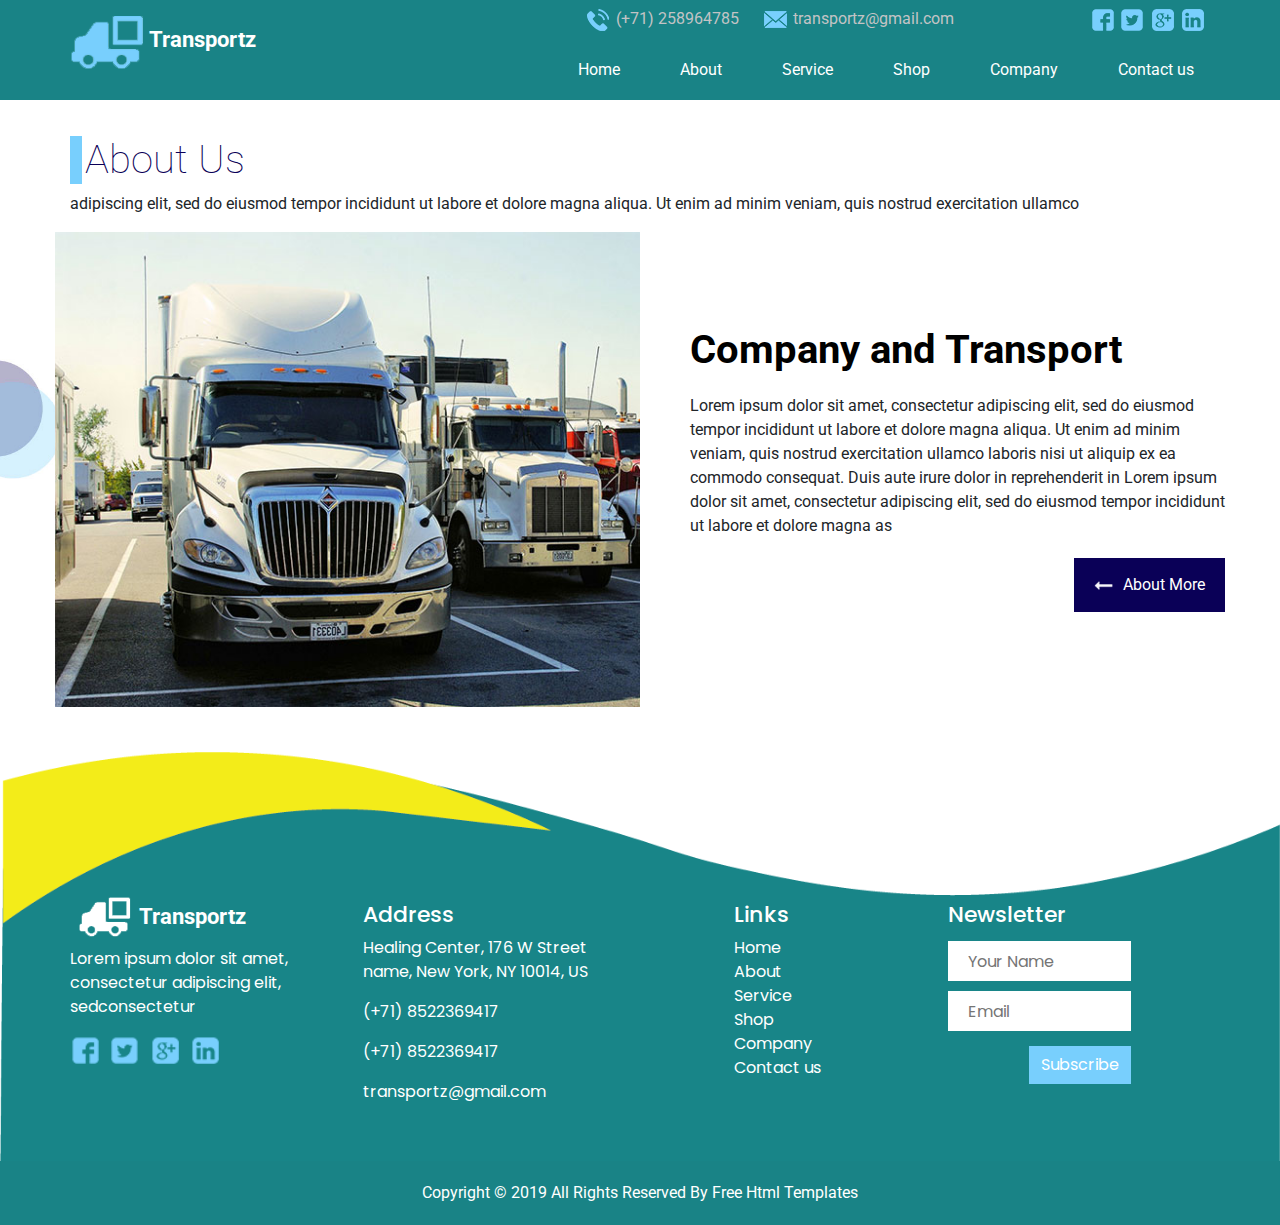
<file: about.html>
<!DOCTYPE html>
<html>

<head>
  <!-- Basic -->
  <meta charset="utf-8" />
  <meta http-equiv="X-UA-Compatible" content="IE=edge" />
  <!-- Mobile Metas -->
  <meta name="viewport" content="width=device-width, initial-scale=1, shrink-to-fit=no" />
  <!-- Site Metas -->
  <meta name="keywords" content="" />
  <meta name="description" content="" />
  <meta name="author" content="" />

  <title>Transportz</title>

  <!-- slider stylesheet -->
  <link rel="stylesheet" type="text/css"
    href="https://cdnjs.cloudflare.com/ajax/libs/OwlCarousel2/2.1.3/assets/owl.carousel.min.css" />

  <!-- bootstrap core css -->
  <link rel="stylesheet" type="text/css" href="css/bootstrap.css" />

  <!-- fonts style -->
  <link href="https://fonts.googleapis.com/css?family=Roboto:300,400,500,700&display=swap" rel="stylesheet" />
  <link href="https://fonts.googleapis.com/css?family=Poppins&display=swap" rel="stylesheet">
  <!-- Custom styles for this template -->
  <link href="css/style.css" rel="stylesheet" />
  <!-- responsive style -->
  <link href="css/responsive.css" rel="stylesheet" />
</head>

<body>
  <div class="hero_area custom_page-height">
    <!-- header section strats -->
    <section class="header_section">
      <div class="container">
        <nav class="navbar navbar-expand-lg custom_nav-container d-lg-none">
          <a class="navbar-brand" href="#">
            <div class="logo-box">
              <img src="images/logo.png" alt="">
              <span>
                Transportz
              </span>
            </div>
          </a>
          <button class="navbar-toggler" type="button" data-toggle="collapse" data-target="#navbarSupportedContent"
            aria-controls="navbarSupportedContent" aria-expanded="false" aria-label="Toggle navigation">
            <span class="navbar-toggler-icon"></span>
          </button>

          <div class="collapse navbar-collapse" id="navbarSupportedContent">
            <ul class="navbar-nav  ">
              <li class="nav-item active">
                <a class="nav-link" href="index.html">Home <span class="sr-only">(current)</span></a>
              </li>
              <li class="nav-item">
                <a class="nav-link" href="about.html"> About </a>
              </li>
              <li class="nav-item">
                <a class="nav-link" href="service.html"> Service</a>
              </li>
              <li class="nav-item">
                <a class="nav-link" href="shop.html"> Shop </a>
              </li>
              <li class="nav-item">
                <a class="nav-link" href="company.html"> Company </a>
              </li>
              <li class="nav-item ">
                <a class="nav-link " href="contact.html">Contact us</a>
              </li>
            </ul>
          </div>
        </nav>
        <div class="header_container ">
          <div class="logo-box">
            <img src="images/logo.png" alt="">
            <span>
              Transportz
            </span>
          </div>
          <div>
            <div class="header_top">
              <div class="header_top-contact">

                <a href="" class="ml-4">
                  <div>
                    <img src="images/phone.png" alt="" />
                  </div>
                  <span>
                    (+71) 258964785
                  </span>
                </a>
                <a href="" class="ml-4">
                  <div>
                    <img src="images/mail.png" alt="" />
                  </div>
                  <span>
                    transportz@gmail.com
                  </span>
                </a>
              </div>
              <div class="header_top-social">
                <div>
                  <a href="">
                    <img src="images/fb.png" alt="">
                  </a>
                </div>
                <div>
                  <a href="">
                    <img src="images/twitter.png" alt="">
                  </a>
                </div>
                <div>
                  <a href="">
                    <img src="images/g-plus.png" alt="">
                  </a>
                </div>
                <div>
                  <a href="">
                    <img src="images/linkedin.png" alt="">
                  </a>
                </div>
              </div>
            </div>
            <div class="header_btm">
              <nav class="navbar navbar-expand-lg custom_nav-container pt-3">

                <button class="navbar-toggler" type="button" data-toggle="collapse"
                  data-target="#navbarSupportedContent" aria-controls="navbarSupportedContent" aria-expanded="false"
                  aria-label="Toggle navigation">
                  <span class="navbar-toggler-icon"></span>
                </button>

                <div class="collapse navbar-collapse" id="navbarSupportedContent">
                  <div class="d-flex mx-auto flex-column flex-lg-row align-items-center">
                    <ul class="navbar-nav  ">
                      <li class="nav-item active">
                        <a class="nav-link" href="index.html">Home <span class="sr-only">(current)</span></a>
                      </li>
                      <li class="nav-item">
                        <a class="nav-link" href="about.html"> About </a>
                      </li>
                      <li class="nav-item">
                        <a class="nav-link" href="service.html"> Service</a>
                      </li>
                      <li class="nav-item">
                        <a class="nav-link" href="shop.html"> Shop </a>
                      </li>
                      <li class="nav-item">
                        <a class="nav-link" href="company.html"> Company </a>
                      </li>
                      <li class="nav-item ">
                        <a class="nav-link pr-0" href="contact.html">Contact us</a>
                      </li>
                    </ul>

                  </div>

                </div>
              </nav>
            </div>
          </div>
        </div>
      </div>
    </section>
    <!-- end header section -->


  </div>

  <!-- about section -->
  <section class="about_section layout_padding2-bottom">
    <div class="container">
      <div class="row">
        <div class="col">
          <h2 class="heading_style">
            About Us
          </h2>
          <p>
            adipiscing elit, sed do eiusmod tempor incididunt ut labore et dolore magna aliqua. Ut enim ad minim veniam,
            quis nostrud exercitation ullamco
          </p>
        </div>

      </div>
      <div class="row">
        <div class="col-md-6">
          <div class="about_img-box">

            <img src="images/a-truck.jpg" alt="" class="img-fluid">
          </div>
        </div>
        <div class="col-md-6 about_detail-container">
          <div class="about_detail-box">
            <h3>
              Company and Transport
            </h3>
            <p>
              Lorem ipsum dolor sit amet, consectetur adipiscing elit, sed do eiusmod tempor incididunt ut labore et
              dolore magna aliqua. Ut enim ad minim veniam, quis nostrud exercitation ullamco laboris nisi ut aliquip ex
              ea commodo consequat. Duis aute irure dolor in reprehenderit in Lorem ipsum dolor sit amet, consectetur
              adipiscing elit, sed do eiusmod tempor incididunt ut labore et dolore magna as
            </p>
            <div class="d-flex  justify-content-end">
              <a href="" class="quote-btn about-btn">
                <img src="images/white-next.png" alt="">
                <span>
                  About More
                </span>

              </a>
            </div>
          </div>
        </div>
      </div>
    </div>

  </section>

  <!-- end about section -->






  <!-- info section -->
  <section class="info_section ">
    <div class="container ">
      <div class="row  mb-3 pb-4">
        <div class="col-md-3 info_logo">
          <div class="logo-box">
            <img src="images/logo-white.png" alt="">
            <span>
              Transportz
            </span>
          </div>
          <p>
            Lorem ipsum dolor sit amet, consectetur adipiscing elit, sedconsectetur
          </p>
          <div class="info_social">
            <div>
              <a href="">
                <img src="images/fb.png" alt="">
              </a>
            </div>
            <div>
              <a href="">
                <img src="images/twitter.png" alt="">
              </a>
            </div>
            <div>
              <a href="">
                <img src="images/g-plus.png" alt="">
              </a>
            </div>
            <div>
              <a href="">
                <img src="images/linkedin.png" alt="">
              </a>
            </div>
          </div>
        </div>
        <div class="col-md-3 info_address">
          <h5>
            Address
          </h5>
          <p>
            Healing Center, 176 W Street name,
            New York, NY 10014, US
          </p>
          <p>
            (+71) 8522369417
          </p>
          <p>
            (+71) 8522369417
          </p>
          <p>
            <a href="">
              transportz@gmail.com
            </a>
          </p>
        </div>
        <div class="col-md-3 info_links">

          <div class="info_nav ">
            <nav class="">
              <ul>
                <h5>
                  Links
                </h5>
                <li>
                  <a href="index.html"> Home</a>
                </li>
                <li>
                  <a href="about.html">About</a>
                </li>
                <li>
                  <a href="service.html"> Service</a>
                </li>
                <li>
                  <a href="shop.html"> Shop</a>
                </li>
                <li>
                  <a href="company.html"> Company</a>
                </li>
                <li>
                  <a href="contact.html">Contact us</a>
                </li>

              </ul>
            </nav>
          </div>
        </div>
        <div class="col-md-3 info_news">
          <h5>
            Newsletter
          </h5>
          <form action="">
            <div>
              <input type="text" placeholder="Your Name">
            </div>
            <div>
              <input type="email" placeholder="Email">
            </div>
            <div class="d-flex justify-content-end">
              <button type="submit">
                Subscribe
              </button>
            </div>
          </form>
        </div>
      </div>


    </div>
  </section>
  <!-- end info section -->

  <!-- footer section -->
  <section class="container-fluid footer_section">
    <p>
      Copyright &copy; 2019 All Rights Reserved By
      <a href="https://html.design/">Free Html Templates</a>
    </p>
  </section>
  <!-- footer section -->

  <script type="text/javascript" src="js/jquery-3.4.1.min.js"></script>
  <script type="text/javascript" src="js/bootstrap.js"></script>




</body>

</html>
</file>
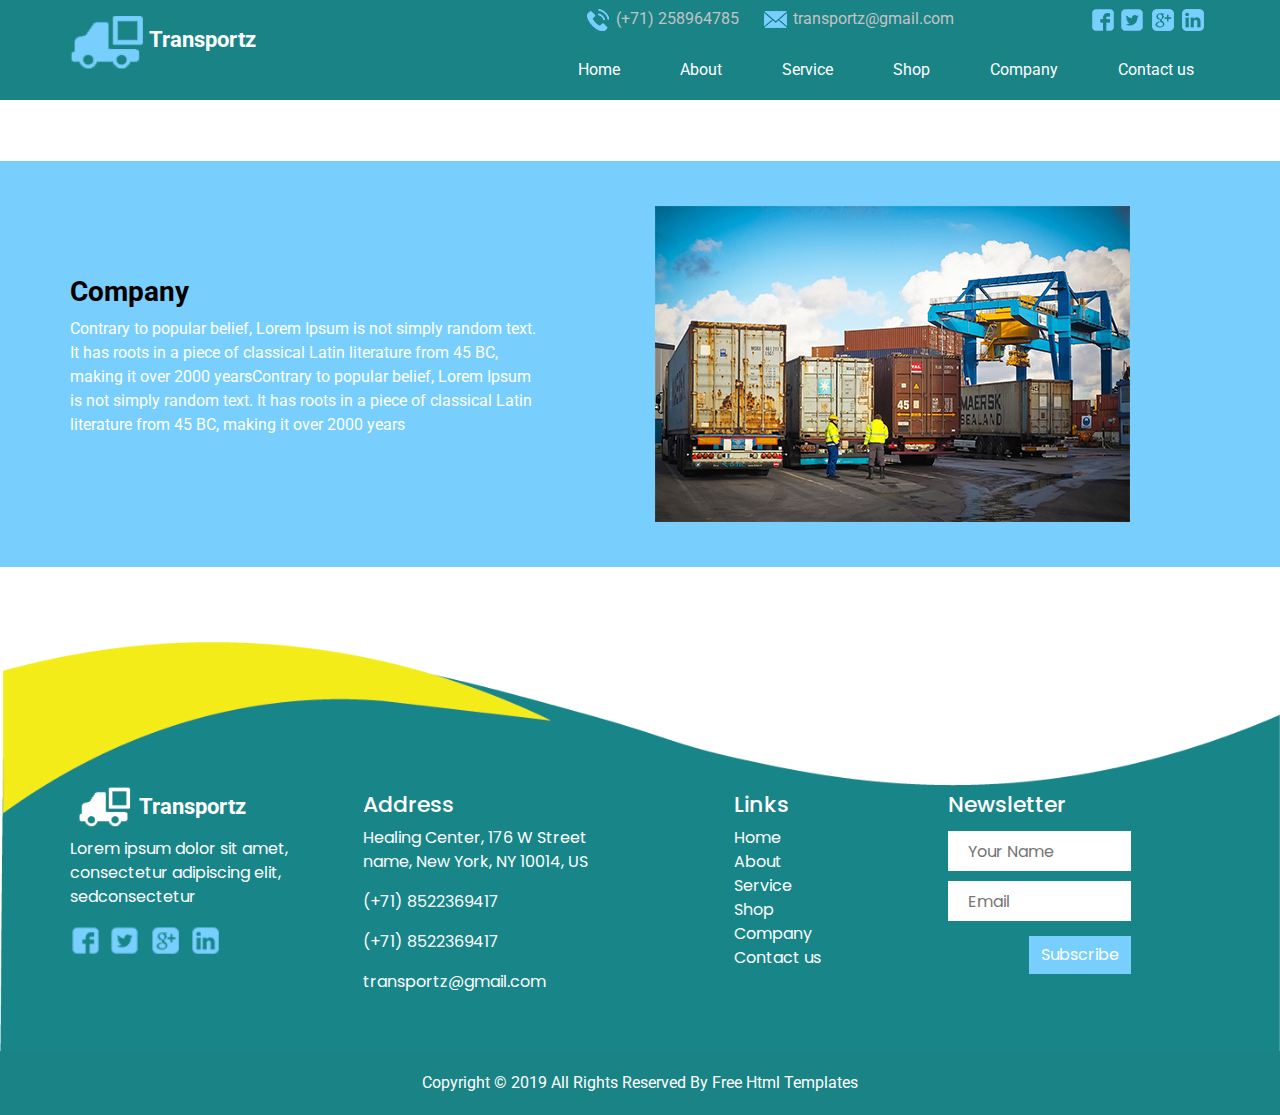
<file: company.html>
<!DOCTYPE html>
<html>

<head>
  <!-- Basic -->
  <meta charset="utf-8" />
  <meta http-equiv="X-UA-Compatible" content="IE=edge" />
  <!-- Mobile Metas -->
  <meta name="viewport" content="width=device-width, initial-scale=1, shrink-to-fit=no" />
  <!-- Site Metas -->
  <meta name="keywords" content="" />
  <meta name="description" content="" />
  <meta name="author" content="" />

  <title>Transportz</title>

  <!-- slider stylesheet -->
  <link rel="stylesheet" type="text/css"
    href="https://cdnjs.cloudflare.com/ajax/libs/OwlCarousel2/2.1.3/assets/owl.carousel.min.css" />

  <!-- bootstrap core css -->
  <link rel="stylesheet" type="text/css" href="css/bootstrap.css" />

  <!-- fonts style -->
  <link href="https://fonts.googleapis.com/css?family=Roboto:300,400,500,700&display=swap" rel="stylesheet" />
  <link href="https://fonts.googleapis.com/css?family=Poppins&display=swap" rel="stylesheet">
  <!-- Custom styles for this template -->
  <link href="css/style.css" rel="stylesheet" />
  <!-- responsive style -->
  <link href="css/responsive.css" rel="stylesheet" />
</head>

<body>
  <div class="hero_area custom_page-height">
    <!-- header section strats -->
    <section class="header_section">
      <div class="container">
        <nav class="navbar navbar-expand-lg custom_nav-container d-lg-none">
          <a class="navbar-brand" href="#">
            <div class="logo-box">
              <img src="images/logo.png" alt="">
              <span>
                Transportz
              </span>
            </div>
          </a>
          <button class="navbar-toggler" type="button" data-toggle="collapse" data-target="#navbarSupportedContent"
            aria-controls="navbarSupportedContent" aria-expanded="false" aria-label="Toggle navigation">
            <span class="navbar-toggler-icon"></span>
          </button>

          <div class="collapse navbar-collapse" id="navbarSupportedContent">
            <ul class="navbar-nav  ">
              <li class="nav-item active">
                <a class="nav-link" href="index.html">Home <span class="sr-only">(current)</span></a>
              </li>
              <li class="nav-item">
                <a class="nav-link" href="about.html"> About </a>
              </li>
              <li class="nav-item">
                <a class="nav-link" href="service.html"> Service</a>
              </li>
              <li class="nav-item">
                <a class="nav-link" href="shop.html"> Shop </a>
              </li>
              <li class="nav-item">
                <a class="nav-link" href="company.html"> Company </a>
              </li>
              <li class="nav-item ">
                <a class="nav-link " href="contact.html">Contact us</a>
              </li>
            </ul>
          </div>
        </nav>
        <div class="header_container ">
          <div class="logo-box">
            <img src="images/logo.png" alt="">
            <span>
              Transportz
            </span>
          </div>
          <div>
            <div class="header_top">
              <div class="header_top-contact">

                <a href="" class="ml-4">
                  <div>
                    <img src="images/phone.png" alt="" />
                  </div>
                  <span>
                    (+71) 258964785
                  </span>
                </a>
                <a href="" class="ml-4">
                  <div>
                    <img src="images/mail.png" alt="" />
                  </div>
                  <span>
                    transportz@gmail.com
                  </span>
                </a>
              </div>
              <div class="header_top-social">
                <div>
                  <a href="">
                    <img src="images/fb.png" alt="">
                  </a>
                </div>
                <div>
                  <a href="">
                    <img src="images/twitter.png" alt="">
                  </a>
                </div>
                <div>
                  <a href="">
                    <img src="images/g-plus.png" alt="">
                  </a>
                </div>
                <div>
                  <a href="">
                    <img src="images/linkedin.png" alt="">
                  </a>
                </div>
              </div>
            </div>
            <div class="header_btm">
              <nav class="navbar navbar-expand-lg custom_nav-container pt-3">

                <button class="navbar-toggler" type="button" data-toggle="collapse"
                  data-target="#navbarSupportedContent" aria-controls="navbarSupportedContent" aria-expanded="false"
                  aria-label="Toggle navigation">
                  <span class="navbar-toggler-icon"></span>
                </button>

                <div class="collapse navbar-collapse" id="navbarSupportedContent">
                  <div class="d-flex mx-auto flex-column flex-lg-row align-items-center">
                    <ul class="navbar-nav  ">
                      <li class="nav-item active">
                        <a class="nav-link" href="index.html">Home <span class="sr-only">(current)</span></a>
                      </li>
                      <li class="nav-item">
                        <a class="nav-link" href="about.html"> About </a>
                      </li>
                      <li class="nav-item">
                        <a class="nav-link" href="service.html"> Service</a>
                      </li>
                      <li class="nav-item">
                        <a class="nav-link" href="shop.html"> Shop </a>
                      </li>
                      <li class="nav-item">
                        <a class="nav-link" href="company.html"> Company </a>
                      </li>
                      <li class="nav-item ">
                        <a class="nav-link pr-0" href="contact.html">Contact us</a>
                      </li>
                    </ul>

                  </div>

                </div>
              </nav>
            </div>
          </div>
        </div>
      </div>
    </section>
    <!-- end header section -->


  </div>





  <!-- company section -->
  <div class=" layout_padding">
    <section class="company_section layout_padding2">
      <div class="container">
        <div class="row">
          <div class="col-md-6">
            <div class="d-flex align-items-center h-100">
              <div class="company-detail">
                <h3>
                  Company
                </h3>
                <p>
                  Contrary to popular belief, Lorem Ipsum is not simply random text. It has roots in a piece of
                  classical
                  Latin literature from 45 BC, making it over 2000 yearsContrary to popular belief, Lorem Ipsum is not
                  simply random text. It has roots in a piece of classical Latin literature from 45 BC, making it over
                  2000 years
                </p>
              </div>
            </div>
          </div>
          <div class="col-md-6">
            <div class="company_img-box">
              <img src="images/company.jpg" alt="" class="img-fluid">
            </div>
          </div>
        </div>
      </div>
    </section>
  </div>

  <!-- end company section -->






  <!-- info section -->
  <section class="info_section ">
    <div class="container ">
      <div class="row  mb-3 pb-4">
        <div class="col-md-3 info_logo">
          <div class="logo-box">
            <img src="images/logo-white.png" alt="">
            <span>
              Transportz
            </span>
          </div>
          <p>
            Lorem ipsum dolor sit amet, consectetur adipiscing elit, sedconsectetur
          </p>
          <div class="info_social">
            <div>
              <a href="">
                <img src="images/fb.png" alt="">
              </a>
            </div>
            <div>
              <a href="">
                <img src="images/twitter.png" alt="">
              </a>
            </div>
            <div>
              <a href="">
                <img src="images/g-plus.png" alt="">
              </a>
            </div>
            <div>
              <a href="">
                <img src="images/linkedin.png" alt="">
              </a>
            </div>
          </div>
        </div>
        <div class="col-md-3 info_address">
          <h5>
            Address
          </h5>
          <p>
            Healing Center, 176 W Street name,
            New York, NY 10014, US
          </p>
          <p>
            (+71) 8522369417
          </p>
          <p>
            (+71) 8522369417
          </p>
          <p>
            <a href="">
              transportz@gmail.com
            </a>
          </p>
        </div>
        <div class="col-md-3 info_links">

          <div class="info_nav ">
            <nav class="">
              <ul>
                <h5>
                  Links
                </h5>
                <li>
                  <a href="index.html"> Home</a>
                </li>
                <li>
                  <a href="about.html">About</a>
                </li>
                <li>
                  <a href="service.html"> Service</a>
                </li>
                <li>
                  <a href="shop.html"> Shop</a>
                </li>
                <li>
                  <a href="company.html"> Company</a>
                </li>
                <li>
                  <a href="contact.html">Contact us</a>
                </li>

              </ul>
            </nav>
          </div>
        </div>
        <div class="col-md-3 info_news">
          <h5>
            Newsletter
          </h5>
          <form action="">
            <div>
              <input type="text" placeholder="Your Name">
            </div>
            <div>
              <input type="email" placeholder="Email">
            </div>
            <div class="d-flex justify-content-end">
              <button type="submit">
                Subscribe
              </button>
            </div>
          </form>
        </div>
      </div>


    </div>
  </section>
  <!-- end info section -->

  <!-- footer section -->
  <section class="container-fluid footer_section">
    <p>
      Copyright &copy; 2019 All Rights Reserved By
      <a href="https://html.design/">Free Html Templates</a>
    </p>
  </section>
  <!-- footer section -->

  <script type="text/javascript" src="js/jquery-3.4.1.min.js"></script>
  <script type="text/javascript" src="js/bootstrap.js"></script>




</body>

</html>
</file>
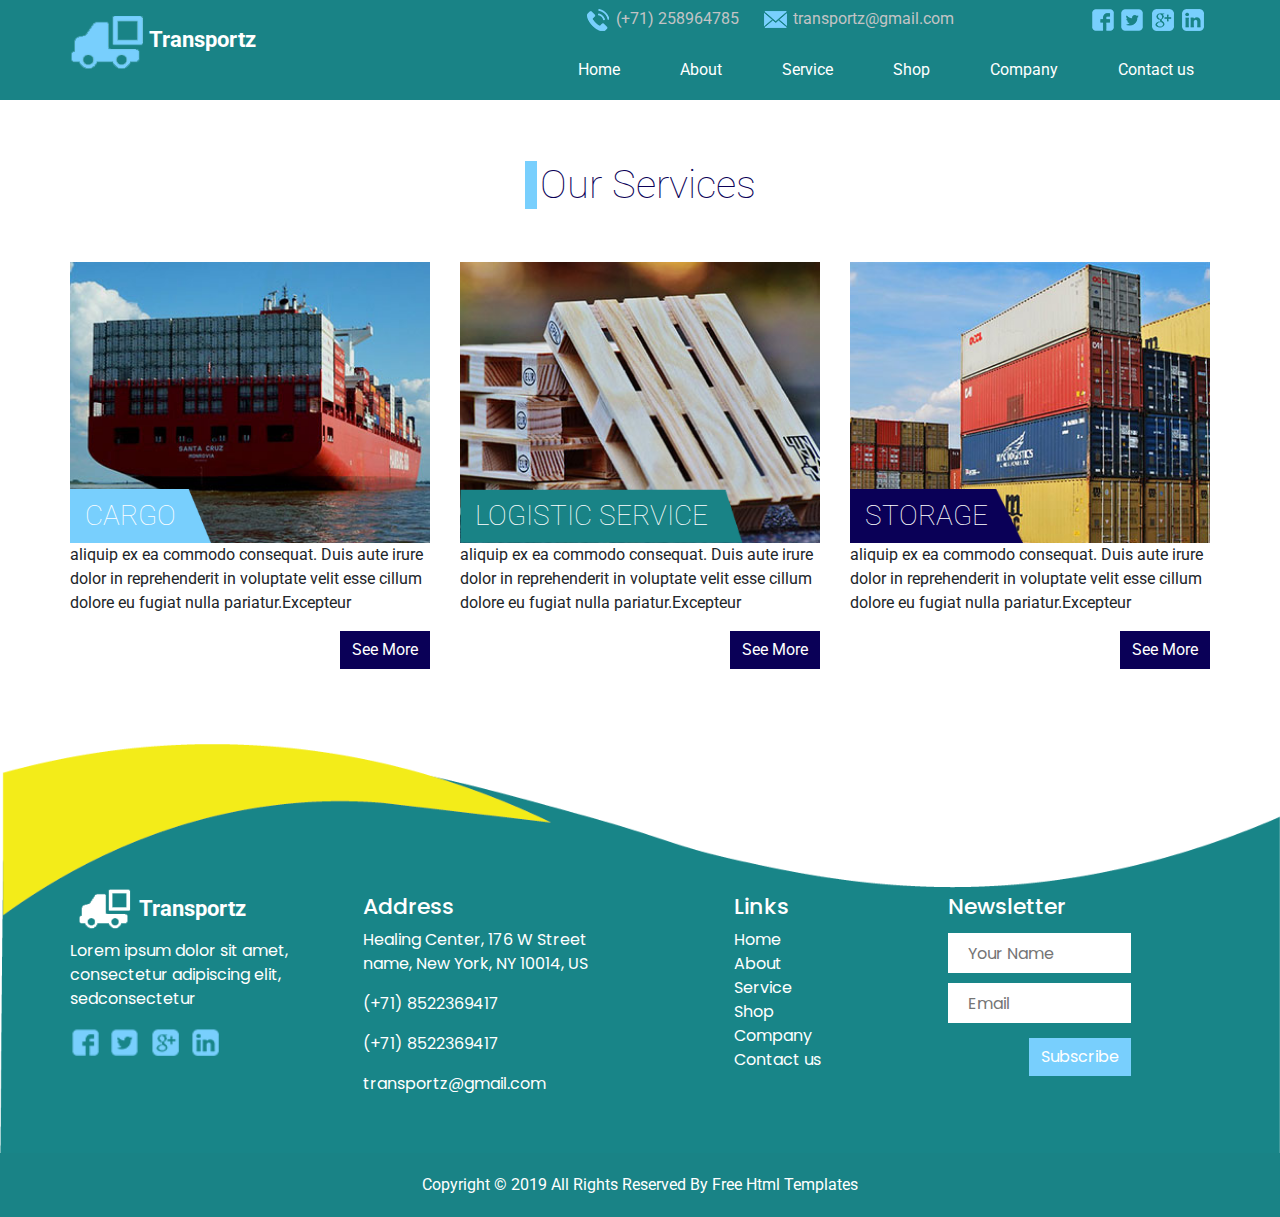
<file: service.html>
<!DOCTYPE html>
<html>

<head>
  <!-- Basic -->
  <meta charset="utf-8" />
  <meta http-equiv="X-UA-Compatible" content="IE=edge" />
  <!-- Mobile Metas -->
  <meta name="viewport" content="width=device-width, initial-scale=1, shrink-to-fit=no" />
  <!-- Site Metas -->
  <meta name="keywords" content="" />
  <meta name="description" content="" />
  <meta name="author" content="" />

  <title>Transportz</title>

  <!-- slider stylesheet -->
  <link rel="stylesheet" type="text/css"
    href="https://cdnjs.cloudflare.com/ajax/libs/OwlCarousel2/2.1.3/assets/owl.carousel.min.css" />

  <!-- bootstrap core css -->
  <link rel="stylesheet" type="text/css" href="css/bootstrap.css" />

  <!-- fonts style -->
  <link href="https://fonts.googleapis.com/css?family=Roboto:300,400,500,700&display=swap" rel="stylesheet" />
  <link href="https://fonts.googleapis.com/css?family=Poppins&display=swap" rel="stylesheet">
  <!-- Custom styles for this template -->
  <link href="css/style.css" rel="stylesheet" />
  <!-- responsive style -->
  <link href="css/responsive.css" rel="stylesheet" />
</head>

<body>
  <div class="hero_area custom_page-height">
    <!-- header section strats -->
    <section class="header_section">
      <div class="container">
        <nav class="navbar navbar-expand-lg custom_nav-container d-lg-none">
          <a class="navbar-brand" href="#">
            <div class="logo-box">
              <img src="images/logo.png" alt="">
              <span>
                Transportz
              </span>
            </div>
          </a>
          <button class="navbar-toggler" type="button" data-toggle="collapse" data-target="#navbarSupportedContent"
            aria-controls="navbarSupportedContent" aria-expanded="false" aria-label="Toggle navigation">
            <span class="navbar-toggler-icon"></span>
          </button>

          <div class="collapse navbar-collapse" id="navbarSupportedContent">
            <ul class="navbar-nav  ">
              <li class="nav-item active">
                <a class="nav-link" href="index.html">Home <span class="sr-only">(current)</span></a>
              </li>
              <li class="nav-item">
                <a class="nav-link" href="about.html"> About </a>
              </li>
              <li class="nav-item">
                <a class="nav-link" href="service.html"> Service</a>
              </li>
              <li class="nav-item">
                <a class="nav-link" href="shop.html"> Shop </a>
              </li>
              <li class="nav-item">
                <a class="nav-link" href="company.html"> Company </a>
              </li>
              <li class="nav-item ">
                <a class="nav-link " href="contact.html">Contact us</a>
              </li>
            </ul>
          </div>
        </nav>
        <div class="header_container ">
          <div class="logo-box">
            <img src="images/logo.png" alt="">
            <span>
              Transportz
            </span>
          </div>
          <div>
            <div class="header_top">
              <div class="header_top-contact">

                <a href="" class="ml-4">
                  <div>
                    <img src="images/phone.png" alt="" />
                  </div>
                  <span>
                    (+71) 258964785
                  </span>
                </a>
                <a href="" class="ml-4">
                  <div>
                    <img src="images/mail.png" alt="" />
                  </div>
                  <span>
                    transportz@gmail.com
                  </span>
                </a>
              </div>
              <div class="header_top-social">
                <div>
                  <a href="">
                    <img src="images/fb.png" alt="">
                  </a>
                </div>
                <div>
                  <a href="">
                    <img src="images/twitter.png" alt="">
                  </a>
                </div>
                <div>
                  <a href="">
                    <img src="images/g-plus.png" alt="">
                  </a>
                </div>
                <div>
                  <a href="">
                    <img src="images/linkedin.png" alt="">
                  </a>
                </div>
              </div>
            </div>
            <div class="header_btm">
              <nav class="navbar navbar-expand-lg custom_nav-container pt-3">

                <button class="navbar-toggler" type="button" data-toggle="collapse"
                  data-target="#navbarSupportedContent" aria-controls="navbarSupportedContent" aria-expanded="false"
                  aria-label="Toggle navigation">
                  <span class="navbar-toggler-icon"></span>
                </button>

                <div class="collapse navbar-collapse" id="navbarSupportedContent">
                  <div class="d-flex mx-auto flex-column flex-lg-row align-items-center">
                    <ul class="navbar-nav  ">
                      <li class="nav-item active">
                        <a class="nav-link" href="index.html">Home <span class="sr-only">(current)</span></a>
                      </li>
                      <li class="nav-item">
                        <a class="nav-link" href="about.html"> About </a>
                      </li>
                      <li class="nav-item">
                        <a class="nav-link" href="service.html"> Service</a>
                      </li>
                      <li class="nav-item">
                        <a class="nav-link" href="shop.html"> Shop </a>
                      </li>
                      <li class="nav-item">
                        <a class="nav-link" href="company.html"> Company </a>
                      </li>
                      <li class="nav-item ">
                        <a class="nav-link pr-0" href="contact.html">Contact us</a>
                      </li>
                    </ul>

                  </div>

                </div>
              </nav>
            </div>
          </div>
        </div>
      </div>
    </section>
    <!-- end header section -->


  </div>



  <!-- service section -->
  <section class="service_section layout_padding">
    <div class="container">
      <div class="d-flex justify-content-center">
        <h2 class="heading_style">
          Our Services
        </h2>
      </div>
      <div class="row layout_padding2-top">
        <div class="col-md-4">
          <div class="service_img-box s-b-1">
            <img src="images/service-1.jpg" alt="">
            <div class="d-flex">
              <h3>
                CARGO

              </h3>
            </div>
          </div>
          <div class="service-detail">
            <p>
              aliquip ex ea commodo consequat. Duis aute irure dolor in reprehenderit in voluptate velit esse cillum
              dolore eu fugiat nulla pariatur.Excepteur
            </p>
            <div class="d-flex justify-content-end">
              <a href="" class="service-btn">
                See More
              </a>
            </div>
          </div>
        </div>
        <div class="col-md-4">
          <div class="service_img-box s-b-2">
            <img src="images/service-2.jpg" alt="">
            <div class="d-flex">
              <h3>
                LOGISTIC SERVICE


              </h3>
            </div>
          </div>
          <div class="service-detail">
            <p>
              aliquip ex ea commodo consequat. Duis aute irure dolor in reprehenderit in voluptate velit esse cillum
              dolore eu fugiat nulla pariatur.Excepteur
            </p>
            <div class="d-flex justify-content-end">
              <a href="" class="service-btn">
                See More
              </a>
            </div>
          </div>
        </div>
        <div class="col-md-4">
          <div class="service_img-box s-b-3">
            <img src="images/service-3.jpg" alt="">
            <div class="d-flex">
              <h3>
                STORAGE


              </h3>
            </div>
          </div>
          <div class="service-detail">
            <p>
              aliquip ex ea commodo consequat. Duis aute irure dolor in reprehenderit in voluptate velit esse cillum
              dolore eu fugiat nulla pariatur.Excepteur
            </p>
            <div class="d-flex justify-content-end">
              <a href="" class="service-btn">
                See More
              </a>
            </div>
          </div>
        </div>
      </div>
    </div>
  </section>
  <!-- end service section -->




  <!-- info section -->
  <section class="info_section ">
    <div class="container ">
      <div class="row  mb-3 pb-4">
        <div class="col-md-3 info_logo">
          <div class="logo-box">
            <img src="images/logo-white.png" alt="">
            <span>
              Transportz
            </span>
          </div>
          <p>
            Lorem ipsum dolor sit amet, consectetur adipiscing elit, sedconsectetur
          </p>
          <div class="info_social">
            <div>
              <a href="">
                <img src="images/fb.png" alt="">
              </a>
            </div>
            <div>
              <a href="">
                <img src="images/twitter.png" alt="">
              </a>
            </div>
            <div>
              <a href="">
                <img src="images/g-plus.png" alt="">
              </a>
            </div>
            <div>
              <a href="">
                <img src="images/linkedin.png" alt="">
              </a>
            </div>
          </div>
        </div>
        <div class="col-md-3 info_address">
          <h5>
            Address
          </h5>
          <p>
            Healing Center, 176 W Street name,
            New York, NY 10014, US
          </p>
          <p>
            (+71) 8522369417
          </p>
          <p>
            (+71) 8522369417
          </p>
          <p>
            <a href="">
              transportz@gmail.com
            </a>
          </p>
        </div>
        <div class="col-md-3 info_links">

          <div class="info_nav ">
            <nav class="">
              <ul>
                <h5>
                  Links
                </h5>
                <li>
                  <a href="index.html"> Home</a>
                </li>
                <li>
                  <a href="about.html">About</a>
                </li>
                <li>
                  <a href="service.html"> Service</a>
                </li>
                <li>
                  <a href="shop.html"> Shop</a>
                </li>
                <li>
                  <a href="company.html"> Company</a>
                </li>
                <li>
                  <a href="contact.html">Contact us</a>
                </li>

              </ul>
            </nav>
          </div>
        </div>
        <div class="col-md-3 info_news">
          <h5>
            Newsletter
          </h5>
          <form action="">
            <div>
              <input type="text" placeholder="Your Name">
            </div>
            <div>
              <input type="email" placeholder="Email">
            </div>
            <div class="d-flex justify-content-end">
              <button type="submit">
                Subscribe
              </button>
            </div>
          </form>
        </div>
      </div>


    </div>
  </section>
  <!-- end info section -->

  <!-- footer section -->
  <section class="container-fluid footer_section">
    <p>
      Copyright &copy; 2019 All Rights Reserved By
      <a href="https://html.design/">Free Html Templates</a>
    </p>
  </section>
  <!-- footer section -->

  <script type="text/javascript" src="js/jquery-3.4.1.min.js"></script>
  <script type="text/javascript" src="js/bootstrap.js"></script>



</body>

</html>
</file>
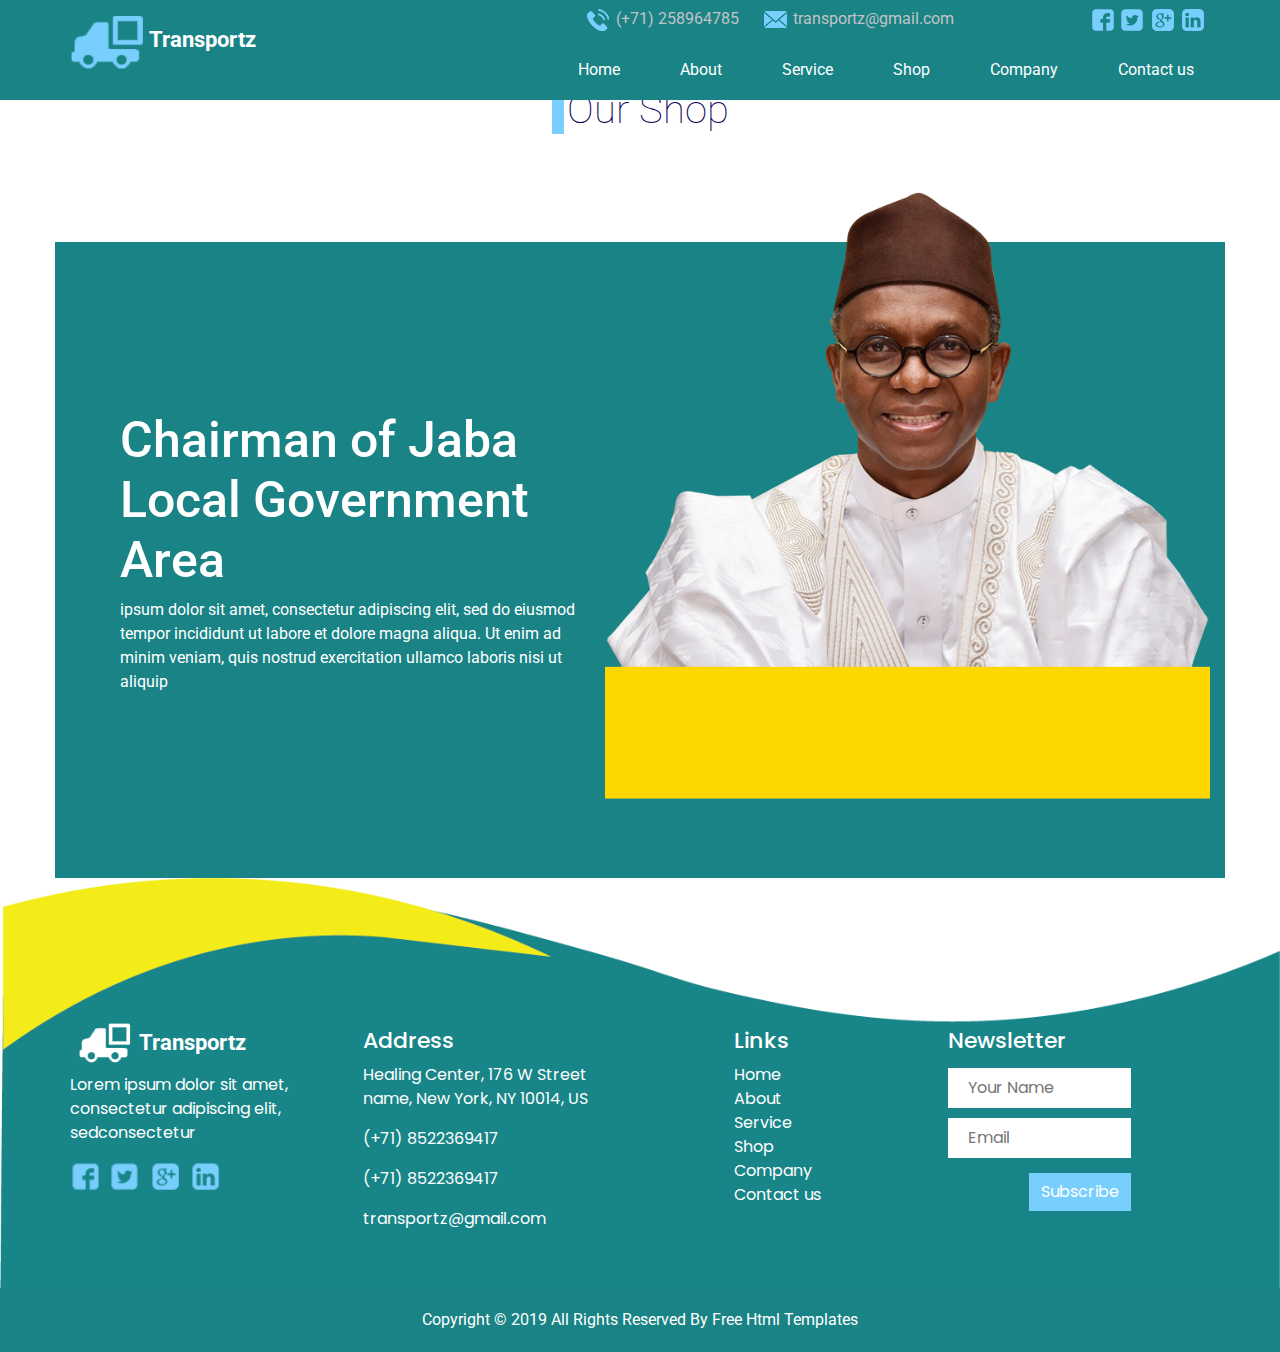
<file: shop.html>
<!DOCTYPE html>
<html>

<head>
  <!-- Basic -->
  <meta charset="utf-8" />
  <meta http-equiv="X-UA-Compatible" content="IE=edge" />
  <!-- Mobile Metas -->
  <meta name="viewport" content="width=device-width, initial-scale=1, shrink-to-fit=no" />
  <!-- Site Metas -->
  <meta name="keywords" content="" />
  <meta name="description" content="" />
  <meta name="author" content="" />

  <title>Transportz</title>

  <!-- slider stylesheet -->
  <link rel="stylesheet" type="text/css"
    href="https://cdnjs.cloudflare.com/ajax/libs/OwlCarousel2/2.1.3/assets/owl.carousel.min.css" />

  <!-- bootstrap core css -->
  <link rel="stylesheet" type="text/css" href="css/bootstrap.css" />

  <!-- fonts style -->
  <link href="https://fonts.googleapis.com/css?family=Roboto:300,400,500,700&display=swap" rel="stylesheet" />
  <link href="https://fonts.googleapis.com/css?family=Poppins&display=swap" rel="stylesheet">
  <!-- Custom styles for this template -->
  <link href="css/style.css" rel="stylesheet" />
  <!-- responsive style -->
  <link href="css/responsive.css" rel="stylesheet" />
</head>

<body>
  <div class="hero_area custom_page-height">
    <!-- header section strats -->
    <section class="header_section">
      <div class="container">
        <nav class="navbar navbar-expand-lg custom_nav-container d-lg-none">
          <a class="navbar-brand" href="#">
            <div class="logo-box">
              <img src="images/logo.png" alt="">
              <span>
                Transportz
              </span>
            </div>
          </a>
          <button class="navbar-toggler" type="button" data-toggle="collapse" data-target="#navbarSupportedContent"
            aria-controls="navbarSupportedContent" aria-expanded="false" aria-label="Toggle navigation">
            <span class="navbar-toggler-icon"></span>
          </button>

          <div class="collapse navbar-collapse" id="navbarSupportedContent">
            <ul class="navbar-nav  ">
              <li class="nav-item active">
                <a class="nav-link" href="index.html">Home <span class="sr-only">(current)</span></a>
              </li>
              <li class="nav-item">
                <a class="nav-link" href="about.html"> About </a>
              </li>
              <li class="nav-item">
                <a class="nav-link" href="service.html"> Service</a>
              </li>
              <li class="nav-item">
                <a class="nav-link" href="shop.html"> Shop </a>
              </li>
              <li class="nav-item">
                <a class="nav-link" href="company.html"> Company </a>
              </li>
              <li class="nav-item ">
                <a class="nav-link " href="contact.html">Contact us</a>
              </li>
            </ul>
          </div>
        </nav>
        <div class="header_container ">
          <div class="logo-box">
            <img src="images/logo.png" alt="">
            <span>
              Transportz
            </span>
          </div>
          <div>
            <div class="header_top">
              <div class="header_top-contact">

                <a href="" class="ml-4">
                  <div>
                    <img src="images/phone.png" alt="" />
                  </div>
                  <span>
                    (+71) 258964785
                  </span>
                </a>
                <a href="" class="ml-4">
                  <div>
                    <img src="images/mail.png" alt="" />
                  </div>
                  <span>
                    transportz@gmail.com
                  </span>
                </a>
              </div>
              <div class="header_top-social">
                <div>
                  <a href="">
                    <img src="images/fb.png" alt="">
                  </a>
                </div>
                <div>
                  <a href="">
                    <img src="images/twitter.png" alt="">
                  </a>
                </div>
                <div>
                  <a href="">
                    <img src="images/g-plus.png" alt="">
                  </a>
                </div>
                <div>
                  <a href="">
                    <img src="images/linkedin.png" alt="">
                  </a>
                </div>
              </div>
            </div>
            <div class="header_btm">
              <nav class="navbar navbar-expand-lg custom_nav-container pt-3">

                <button class="navbar-toggler" type="button" data-toggle="collapse"
                  data-target="#navbarSupportedContent" aria-controls="navbarSupportedContent" aria-expanded="false"
                  aria-label="Toggle navigation">
                  <span class="navbar-toggler-icon"></span>
                </button>

                <div class="collapse navbar-collapse" id="navbarSupportedContent">
                  <div class="d-flex mx-auto flex-column flex-lg-row align-items-center">
                    <ul class="navbar-nav  ">
                      <li class="nav-item active">
                        <a class="nav-link" href="index.html">Home <span class="sr-only">(current)</span></a>
                      </li>
                      <li class="nav-item">
                        <a class="nav-link" href="about.html"> About </a>
                      </li>
                      <li class="nav-item">
                        <a class="nav-link" href="service.html"> Service</a>
                      </li>
                      <li class="nav-item">
                        <a class="nav-link" href="shop.html"> Shop </a>
                      </li>
                      <li class="nav-item">
                        <a class="nav-link" href="company.html"> Company </a>
                      </li>
                      <li class="nav-item ">
                        <a class="nav-link pr-0" href="contact.html">Contact us</a>
                      </li>
                    </ul>

                  </div>

                </div>
              </nav>
            </div>
          </div>
        </div>
      </div>
    </section>
    <!-- end header section -->

  </div>




  <!-- shop section -->
  <section class="shop_section">
    <div class="container">
      <div class="d-flex justify-content-center">
        <h2 class="heading_style">
          Our Shop
        </h2>
      </div>
      <div class="row">
        <div class="col-md-6">
          <div class="d-flex align-items-center h-100">
            <div class="shop-detail">
              <h2>
                Chairman of Jaba Local Government Area
              </h2>
              <p>
                ipsum dolor sit amet, consectetur adipiscing elit, sed do eiusmod tempor incididunt ut labore et dolore
                magna aliqua. Ut enim ad minim veniam, quis nostrud exercitation ullamco laboris nisi ut aliquip
              </p>
            </div>
          </div>
        </div>
        <div class="col-md-6">
          <div class="shop_img-box">
            <img src="images/lgchair.png" alt="" class="img-fluid">
          </div>
        </div>
      </div>
    </div>
  </section>
  <!-- end shop section -->





  <!-- info section -->
  <section class="info_section ">
    <div class="container ">
      <div class="row  mb-3 pb-4">
        <div class="col-md-3 info_logo">
          <div class="logo-box">
            <img src="images/logo-white.png" alt="">
            <span>
              Transportz
            </span>
          </div>
          <p>
            Lorem ipsum dolor sit amet, consectetur adipiscing elit, sedconsectetur
          </p>
          <div class="info_social">
            <div>
              <a href="">
                <img src="images/fb.png" alt="">
              </a>
            </div>
            <div>
              <a href="">
                <img src="images/twitter.png" alt="">
              </a>
            </div>
            <div>
              <a href="">
                <img src="images/g-plus.png" alt="">
              </a>
            </div>
            <div>
              <a href="">
                <img src="images/linkedin.png" alt="">
              </a>
            </div>
          </div>
        </div>
        <div class="col-md-3 info_address">
          <h5>
            Address
          </h5>
          <p>
            Healing Center, 176 W Street name,
            New York, NY 10014, US
          </p>
          <p>
            (+71) 8522369417
          </p>
          <p>
            (+71) 8522369417
          </p>
          <p>
            <a href="">
              transportz@gmail.com
            </a>
          </p>
        </div>
        <div class="col-md-3 info_links">

          <div class="info_nav ">
            <nav class="">
              <ul>
                <h5>
                  Links
                </h5>
                <li>
                  <a href="index.html"> Home</a>
                </li>
                <li>
                  <a href="about.html">About</a>
                </li>
                <li>
                  <a href="service.html"> Service</a>
                </li>
                <li>
                  <a href="shop.html"> Shop</a>
                </li>
                <li>
                  <a href="company.html"> Company</a>
                </li>
                <li>
                  <a href="contact.html">Contact us</a>
                </li>

              </ul>
            </nav>
          </div>
        </div>
        <div class="col-md-3 info_news">
          <h5>
            Newsletter
          </h5>
          <form action="">
            <div>
              <input type="text" placeholder="Your Name">
            </div>
            <div>
              <input type="email" placeholder="Email">
            </div>
            <div class="d-flex justify-content-end">
              <button type="submit">
                Subscribe
              </button>
            </div>
          </form>
        </div>
      </div>


    </div>
  </section>
  <!-- end info section -->

  <!-- footer section -->
  <section class="container-fluid footer_section">
    <p>
      Copyright &copy; 2019 All Rights Reserved By
      <a href="https://html.design/">Free Html Templates</a>
    </p>
  </section>
  <!-- footer section -->

  <script type="text/javascript" src="js/jquery-3.4.1.min.js"></script>
  <script type="text/javascript" src="js/bootstrap.js"></script>



</body>

</html>
</file>
<file: css/style.css>
body {
  font-family: "Roboto", sans-serif;
  background-color: #fff;
  overflow-x: hidden;
}

.layout_padding {
  padding: 75px 0;
}

.layout_padding2 {
  padding: 45px 0;
}

.layout_padding2-top {
  padding-top: 45px;
}

.layout_padding-top {
  padding-top: 75px;
}

.layout_padding-bottom {
  padding-bottom: 75px;
}

.layout_padding2-bottom {
  padding-bottom: 45px;
}

.hero_area {
  height: 90vh;
  background-image: url(../images/main-bg.jpg);
  background-repeat: no-repeat;
  background-size: cover;
  background-position: top;
  position: relative;
}

.hero_area.custom_page-height {
  height: 86px;
}

.hero_area.custom_page-height::after {
  display: none;
}

.hero_area::after {
  position: absolute;
  content: "";
  background-image: url(../images/blue-bg.png);
  background-size: cover;
  background-repeat: no-repeat;
  width: 42%;
  height: 70px;
  top: 98.5%;
  right: -4%;
  z-index: -1;
}

/*header section*/



.logo-box {
  padding-top: 5px;
}

.logo-box span {
  font-size: 22px;
  font-weight: bold;
  color:#fff;
  font-family: "Roboto", sans-serif;
}
.header_section{
  background-color: #198386;
}
.header_section .header_container {
  display: flex;
  justify-content: space-between;
  /* position:fixed; */
  
}

.header_top {
  display: flex;
  justify-content: flex-end;
  padding-top: 7px;
}

.header_top img {
  margin-right: 5px;
}

.header_top-social {
  display: flex;
}

.header_top-contact {
  display: flex;
  margin-right: 20%;
}

.header_top-contact a,
.header_top-contact a:hover {
  display: flex;
  color: #c3c3c5;
}

.header_section .nav_container {
  margin: 0 auto;
}

.custom_nav-container.navbar-expand-lg .navbar-nav .nav-link {
  padding: 10px 30px;
  color: #fff;
  text-align: center;
}

a,
a:hover,
a:focus {
  text-decoration: none;
}

a:hover,
a:focus {
  color: initial;
}

.btn,
.btn:focus {
  outline: none !important;
  box-shadow: none;
}

.heading_style {
  border-left: 12px solid #78cffd;
  font-size: 40px;
  padding-left: 3px;
  font-weight: lighter;
  color: #0a0057;
}

.custom_nav-container .navbar-toggler {}

.custom_nav-container .navbar-toggler .navbar-toggler-icon {}

.custom_nav-container .nav_search-btn {}

.navbar {}

.nav-link:hover {}

.navbar-brand,
.navbar-brand:hover {
  text-transform: uppercase;
  font-weight: bold;
  font-size: 24px;
  color: #fafcfd;
}

.custom_nav-container .nav_search-btn {
  background-image: url(../images/search-icon.png);

  background-size: 22px;
  background-repeat: no-repeat;
  background-position-y: 7px;
  width: 35px;
  height: 35px;
  padding: 0;
  border: none;
}

.custom_nav-container .navbar-toggler {
  outline: none;
}

.custom_nav-container .navbar-toggler .navbar-toggler-icon {
  background-image: url(../images/menu.png);
  background-size: 48px;
}

/*end header section*/

/* slider section */
.slider_section {
  position: relative;}

.slider_form-box form {
  display: flex;
}

.slider_form-box form .search_input {
  position: relative;
}

.slider_form-box form .search_input input {
  width: 250px;
  height: 45px;
  outline: none;
  border: none;
  background-color: #f7f6fd;
  padding-left: 10%;
}

.slider_form-box form .search_input img {
  position: absolute;
  width: 15px;
  top: 50%;
  left: 3%;
  transform: translateY(-50%);
}

.slider_form-box form button {
  border: none;
  background-color: #78cffd;
  color: #fff;
  padding: 10px 25px;
}

.slider_section .slider_item-container {
  margin-top: 10%;
}

.slider_section .slider_item-container.col-md-6 {
  padding: 0;
}

.slider_item-detail h1 {
  font-weight: bold;
  margin: 35px 0;
  color: #000002;
}

.read-btn,
.quote-btn,
.read-btn:hover,
.quote-btn:hover {
  padding: 15px 20px;

  color: #fff;
}

.read-btn {
  background-color: #78cffd;
}

.quote-btn {
  background-color: #0a0057;
}

.read-btn img,
.quote-btn img {
  margin-left: 5px;
  width: 20px;
}

.slider_section .carousel-indicators {
  position: absolute;
  top: 50%;
  left: -10%;
  bottom: auto;
  right: auto;
  flex-direction: column;
  transform: translateY(-50%);
}

.slider_section .carousel-indicators li {
  width: 15px;
  height: 15px;
  background-color: #78cffd;
  background-clip: padding-box;
  margin: 3px;
  border: none;
  opacity: 1;
  border-radius: 100%;
  transition: background-color 0.6s;
}

.slider_section .carousel-indicators .active {
  background-color: #0a0057;
}


/* end slider section */

/* about section */
.about_section {
  padding-top: 50px;
  position: relative;
}

.about_section::before {
  content: "";
  position: absolute;
  top: 50%;
  left: 0;
  width: 65px;
  height: 120px;
  transform: translateY(-50%);
  background-image: url(../images/circle-bg.jpg);
  background-size: cover;
}

.about_section .col-md-6 {
  padding: 0;
  display: flex;
  justify-content: center;
  align-items: center;
}

.about_detail-container {
  position: relative;
}

.about_detail-container::before {
  content: "";
  position: absolute;
  width: 150%;
  height: 100%;
  top: 0;
  left: 0;
  /* background-color: #02caf0; */
  z-index: -1;
}

.about_detail-box {
  padding: 25px 50px;
  padding-right: 0;
}

.about_detail-box h3,
.about_detail-box p {
  text-align: left;
}

.about_detail-box h3 {
  color: #000000;
  font-weight:bolder;
  font-size: 40px;
}

.about_detail-box p {
  margin: 20px 0;
}

.about-btn img {
  margin: 0;
  margin-right: 5px;
  transform: rotate(180deg);
}

.about_img-box {
  position: relative;
}

/* .about_img-box::before {
  content: "";
  width: 18%;
  height: 10%;
  background-color: #02caf0;
  position: absolute;
  right: 0;
  bottom: 25%; */

/* }

.about_img-box::after {
  content: "";
  position: absolute;
  width: 18%;
  height: 10%;
  right: 0;
  bottom: 25%;
  /* background-image: url(../images/white-next.png); */
  /* background-size: 20px;
  background-position: 15px;
  background-repeat: no-repeat;
} */ 

/* end about section */

/* service section */
.service_img-box {
  position: relative;
}

.service_img-box h3 {
  position: absolute;
  left: 0;
  bottom: 0;
  text-transform: uppercase;
  color: #fff;
  font-weight: lighter;
  padding: 10px 15px;
  padding-right: 35px;
  margin: 0;
  background-size: 100% 100%;
  background-repeat: no-repeat;
}

.s-b-1 h3 {
  background-image: url(../images/hbg.png);
}

.s-b-2 h3 {
  background-image: url(../images/hbg-2.png);
}

.s-b-3 h3 {
  background-image: url(../images/hbg-3.png);
}

.service_img-box img {
  width: 100%;
}

.service-btn,
.service-btn:hover {
  padding: 7px 12px;
  background-color: #0a0057;
  color: #fff;
}

/* service section */

/* shop section */

.shop_section {}

.shop_section .row {
  margin-top: 100px;
  background-color: #198386;
}

.shop-detail {
  padding: 50px;
  color: #fff;
}

.shop-detail h2 {
  color: #fff;
  font-size: 50px;
 
  
}

.shop-detail p {
  color: #fff;
}

.shop_img-box {
  position: relative;
  margin-top: -50px;
  margin-left: -50px;
  margin-bottom: 50px;
}

/* end shop section */

/* client section */
.client_section {
  padding-bottom: 125px;
}

.client_box {
  position: relative;
  margin-top: 150px;
  background-size: 100% 100%;
  background-repeat: no-repeat;
}

.c-b-1 {
  background-image: url(../images/client1-bg.png);
}

.c-b-2 {
  background-image: url(../images/client2-bg.png);
}

.client_detail {
  padding: 20px 30px;
  padding-left: 50px;
}

.client_detail h5 {
  padding-left: 20%;
  color: #78cffd;
}

.client_detail p {
  padding-top: 20px;
  color: #fff;
}

.client_box .client_img {
  position: absolute;
  top: -40%;
}

.client_section .carousel-indicators {
  position: absolute;
  top: 115%;
  left: 33%;
  bottom: auto;
  right: auto;
}

.client_section .carousel-indicators li {
  width: 21px;
  height: 10px;
  background-color: #0a0057;
  background-clip: padding-box;
  margin: 0;
  border: none;
  opacity: 1;
  transition: background-color 0.6s;
}

.client_section .carousel-indicators .active {
  background-color: #78cffd;
}

/* end client section */

/* company section */
.company_section {
  background-color: #78cffd;
}

.company-detail h3 {
  color: #060000;
  font-weight: bold;
}

.company-detail p {
  color: #fff;
  width: 85%;
}

/* end company section */

/* contact_section */

.contact_section .col-md-6 {
  padding: 0;
}

.contact_form-container {
  padding: 60px;
  background-color: #78cffd;
  position: relative;
}

.contact_form-container form {
  width: 100%;
}

.contact_form-container form input {
  width: 100%;
  padding: 10px;
  border: none;
  outline: none;

  background-color: #fcfcfc;
  margin: 10px 0;
}

.message_input {
  height: 100px;
}

.contact_form-container button {
  border: none;
  display: inline-block;
  padding: 8px 40px;
  background-color: #0a0057;
  color: #fff;

  margin-top: 20px;
}


.contact_form-container::before {
  content: "";
  width: 50px;
  height: 50px;
  background-color: #78cffd;
  position: absolute;
  /* right: 0; */
  /* bottom: 25%; */
  left: -50px;
  top: 15%;

}

/* end contact_section */

/* info section */
.info_section {
  padding-top: 150px;
  padding-bottom: 1px;
  color: #fff;
  background-image: url(../images/info-bg.png);
  background-size: 100% 101%;

  background-repeat: no-repeat;
  font-family: "Poppins", sans-serif;
}

.info_section h5 {

  font-size: 22px;

}

.info_section a,
.info_section a:hover {
  color: #fff;
}

.info_logo .logo-box {
  padding-top: 0;
  margin-top: -10px;
}

.info_logo .logo-box img {
  width: 65px;
}

.info_logo .logo-box span {
  color: #fff;
}

.info_section .col-md-4 {
  padding: 0 30px;
}

.info_news {
  padding-right: 8%;
}

.info_news input {
  border: none;
  width: 100%;
  height: 40px;
  margin: 5px 0;
  background-color: #fff;
  outline: none;
  padding-left: 20px;
}

.info_news button {
  border: none;
  background-color: #78cffd;
  color: #fff;
  padding: 7px 12px;
  margin-top: 10px;
}

.info_nav nav {
  width: 70%;
  margin: 0 auto;
}

.info_nav ul {
  display: flex;
  flex-direction: column;
}

.info_nav ul li {
  list-style-type: none;
}

.info_nav ul li a {
  color: #fff;
}

.info_social {
  display: flex;
  justify-content: space-between;
  width: 150px;
}

.info_social a img {
  width: 30px;
}

/* end info section */
/* footer section*/

.footer_section {
  background-color: #198386;
  padding: 20px 0;
  font-family: "Roboto", sans-serif;
}

.footer_section p {
  color: #fff;
  margin: 0;
  text-align: center;
}

.footer_section a {
  color: #fff;
}

/* end footer section*/
</file>
<file: css/responsive.css>
@media (max-width: 1120px) {
    .col-md-3.info_news {

        padding: 0 15px;

    }

}

@media (max-width: 992px) {
    .hero_area.custom_page-height {
        height: auto;
    }

    .hero_area {
        background: none;
        height: auto;

    }


    .header_top {
        display: none;
    }

    .header_section {
        background-image: url(../images/header-bg.jpg);
        background-repeat: no-repeat;
        background-size: 140% 90px;

    }

    .custom_nav-container .navbar-toggler {
        margin-left: auto;

    }

    .navbar {
        padding: 0;
    }

    .header_section .header_container {
        display: none;
    }

    .slider_section {
        background-image: url(../images/slidrer-bg.jpg);
        background-repeat: no-repeat;

        background-size: cover;

        background-position: top;
    }

    .slider_item-detail {

        margin-bottom: 50px;

    }

    .slider_img-box {

        margin-bottom: 90px;

    }

    .slider_section .carousel-indicators {

        position: absolute;
        top: 95%;
        left: 30%;
        bottom: auto;
        right: auto;
        flex-direction: row;
        transform: translate(0);

    }

    .service-detail {

        margin-bottom: 100px;

    }

    .client_section {

        margin: 50px 0;

    }

    .about_img-box::before,
    .about_img-box::after {
        display: none;

    }


    .about_detail-box {

        padding: 25px;

    }

    .info_section {

        background-size: cover;

    }

    .info_section {
        background-color: #0a0057;
        padding-top: 50px;
    }

    .service_section.layout_padding {

        padding-bottom: 0;

    }

    .shop_section .row {
        margin-top: 50px;
    }
}

@media (max-width: 768px) {
    .info_social {

        margin: 0 auto 50px auto;

    }

    .logo-box {

        display: flex;
        align-items: center;
        justify-content: center;
        margin-top: 0;

    }

    .info_section p,
    .info_section h5 {

        text-align: center;

    }

    .info_nav nav ul li {

        text-align: center;

    }

    .info_nav nav ul {
        padding: 0;
    }

    .col-md-3.info_address {

        margin-bottom: 35px;

    }

    .info_nav {

        margin-bottom: 35px;

    }

    .contact_form-container::before {
        display: none;
    }
}

@media (max-width: 576px) {}

@media (max-width: 480px) {
    .slider_section .carousel-indicators {
        left: 22%;


    }

    .about_section::before {
        display: none;
    }

}

@media (max-width: 420px) {
    .header_section {
        background-size: 165% 90px;
    }

    .logo-box img {

        width: 50px;

    }

    .read-btn,
    .quote-btn,
    .read-btn:hover,
    .quote-btn:hover {

        padding: 12px 10px;
        color: #fff;
        font-size: 14px;

    }

    .logo-box span {
        font-size: 18px;
    }

    .slider_form-box form .search_input input {
        width: 175px;
    }

    .contact_form-container {

        padding: 50px 20px;


    }
}

@media (max-width: 360px) {}

@media (min-width: 1200px) {
    .container {
        max-width: 1170px;
    }

}
</file>
